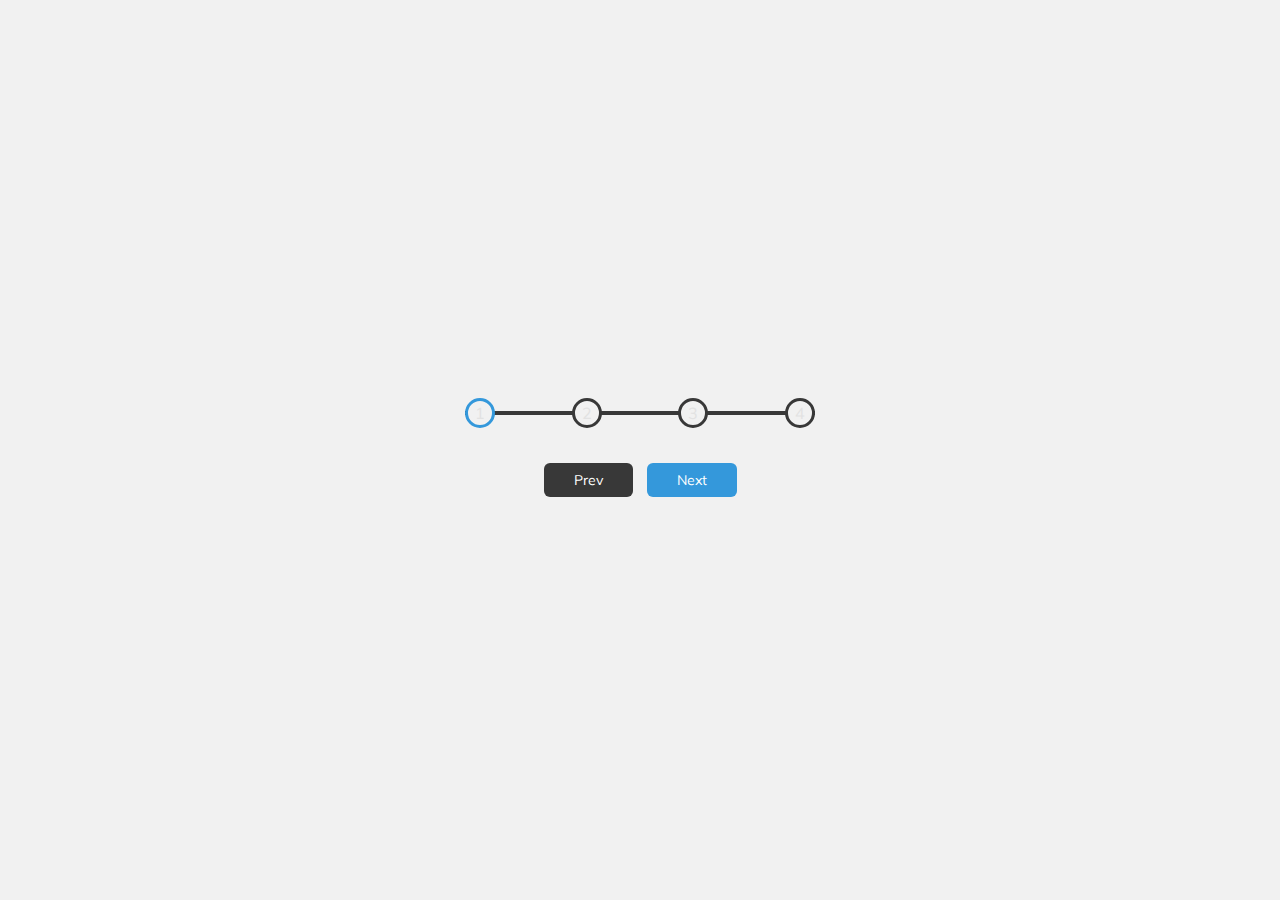
<file: progress-steps/index.html>
<!DOCTYPE html>
<html lang="en">
<head>
    <meta charset="UTF-8">
    <meta name="viewport" content="width=device-width, initial-scale=1.0">
    <title>Progress_steps</title>
    <link rel="stylesheet" href="style.css">
</head>
<body>
    <div class="container">
        <div class="progress-container">
          <div class="progress" id="progress"></div>
          <div class="circle active">1</div>
          <div class="circle">2</div>
          <div class="circle">3</div>
          <div class="circle">4</div>
        </div>
  
        <button class="btn" id="prev" disabled>Prev</button>
        <button class="btn" id="next">Next</button>
      </div>

      <script src="script.js"></script>
</body>
</html>
</file>
<file: progress-steps/style.css>
@import url('https://fonts.googleapis.com/css?family=Muli&display=swap');

:root {
    --line-border-fill: #3498db;
    --line-border-empty: #383838;
  
  }
  
  * {
    box-sizing: border-box;
  }
  
  body {
    background-color: #f1f1f1;
    font-family: 'Muli', sans-serif;
    display: flex;
    align-items: center;
    justify-content: center;
    height: 100vh;
    overflow: hidden;
    margin: 0;
  }
  
  .container {
    text-align: center;
  }
  
  .progress-container {
    display: flex;
    justify-content: space-between;
    position: relative;
    margin-bottom: 30px;
    max-width: 100%;
    width: 350px;
  }
  
  .progress-container::before {
    content: '';
    background-color: var(--line-border-empty);
    position: absolute;
    top: 50%;
    left: 0;
    transform: translateY(-50%);
    height: 4px;
    width: 100%;
    z-index: -1;
  }
  
  .progress {
    background-color: var(--line-border-fill);
    position: absolute;
    top: 50%;
    left: 0;
    transform: translateY(-50%);
    height: 4px;
    width: 0%;
    z-index: -1;
    transition: 0.4s ease;
  }
  
  .circle {
    background-color: #f1f1f1;
    color:#e2e2e2;
    border-radius: 50%;
    height: 30px;
    width: 30px;
    display: flex;
    align-items: center;
    justify-content: center;
    border: 3px solid var(--line-border-empty);
    transition: 0.4s ease;
  }
  
  .circle.active {
    border-color: var(--line-border-fill);
  }
  
  .btn {
    background-color: var(--line-border-fill);
    color: #fff;
    border: 0;
    border-radius: 6px;
    cursor: pointer;
    font-family: inherit;
    padding: 8px 30px;
    margin: 5px;
    font-size: 14px;
  }
  
  .btn:active {
    transform: scale(0.98);
  }
  
  .btn:focus {
    outline: 0;
  }
  
  .btn:disabled {
    background-color: var(--line-border-empty);
    cursor: not-allowed;
  }
</file>
